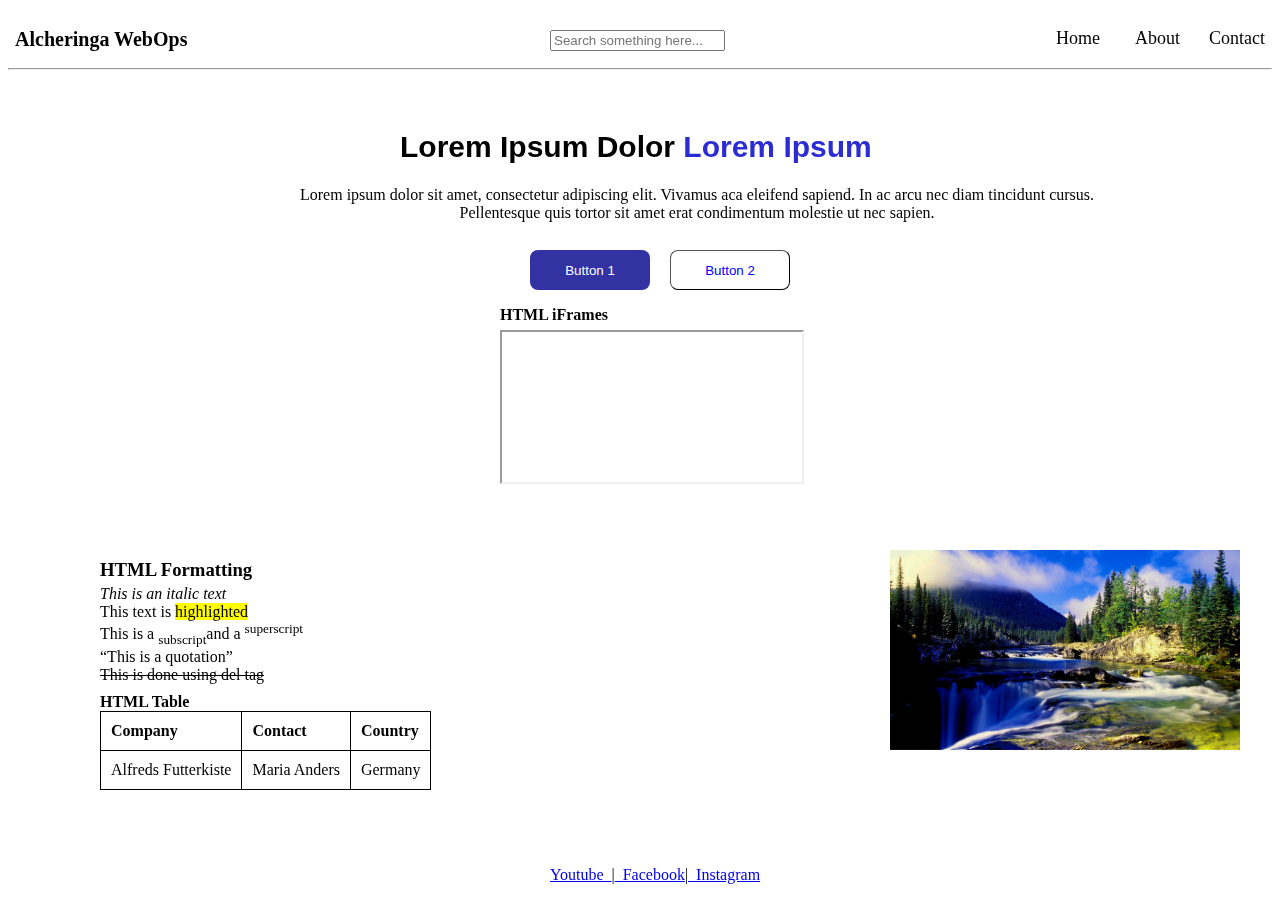
<file: index.html>
<!DOCTYPE>
<html>
    <head>
        <link rel="stylesheet" href="alcherhtml_style.css">
        <title>Alcheringa</title>
       
    </head>
    <body>

        <div>
            <p class="awo">
                <b>Alcheringa WebOps</b>
            </p>
            <input class="text" type="text" placeholder="Search something here...">
            <p class="Home">Home</p>
            <p class="About">About</p>
            <p class="Contact">Contact</p>    
        </div>
        <hr style="margin-top: 60">
        <p class="Lorem" id="Lorem">
            <span class="Lorem1"><strong>
             Lorem Ipsum Dolor
            </strong>
            </span>
            <span class="Lorem2">
            <strong>
                Lorem Ipsum
            </strong>
            </span>
        </p>
        <p class="Para1">
            Lorem ipsum dolor sit amet, consectetur adipiscing elit. Vivamus aca eleifend sapiend. In ac arcu nec diam tincidunt cursus.
        <br>
            Pellentesque quis tortor sit amet erat condimentum molestie ut nec sapien.
        </p>
        
            <button class="button1" type="button"
            onclick='document.getElementById("Lorem").innerHTML="You have clicked Button 1"'>Button 1</button>
            <button class="button2" type="button"
            onclick='document.getElementById("Lorem").innerHTML="You have clicked Button 2"'>Button 2</button>
        
        <div class="HTML">
            <h3><b>HTML Formatting </b><br></h3>
        </div>
        <div class="Para2">
            <p><i>This is an italic text</i><br>
            This text is <mark>highlighted</mark><br>
            This is a <sub>subscript</sub>and a <sup>superscript</sup><br>
            <q>This is a quotation</q><br>
            <del>This is done using del tag</del><br>
            </p>
        </div>
        <div class="Table">
            
            <table class="Table1">
                <caption><strong>HTML Table</strong></caption>
                <tr>
                    <th>Company</th>
                    <th>Contact</th>
                    <th>Country</th>
                </tr>
                <tr>
                    <td>Alfreds Futterkiste</td>
                    <td>Maria Anders</td>
                    <td>Germany</td>
                </tr>
            </table>
        </div>
        <div class="Links">
            <a href="https://www.youtube.com/user/iitgalcher?app=desktop">Youtube &nbsp</a>
            <p>| </p>
            <a href="https://www.facebook.com/alcheringaiitg/">&nbsp Facebook</a>
            <p>| </p>
            <a href="https://www.instagram.com/alcheringaiitg/?hl=en">&nbsp Instagram</a>
        </div>
        <div class="img">
            <img src="alcher_img.jpg" 
                height="200"
                width="350">
        </div>
        <div class="iframe">
            
            <iframe src="https://alcheringa.in "></iframe>
        
        </div>
        <div class="htmlif">
            <p><strong>HTML iFrames</strong></p>
        </div>
        
    </body>
</html>
</file>
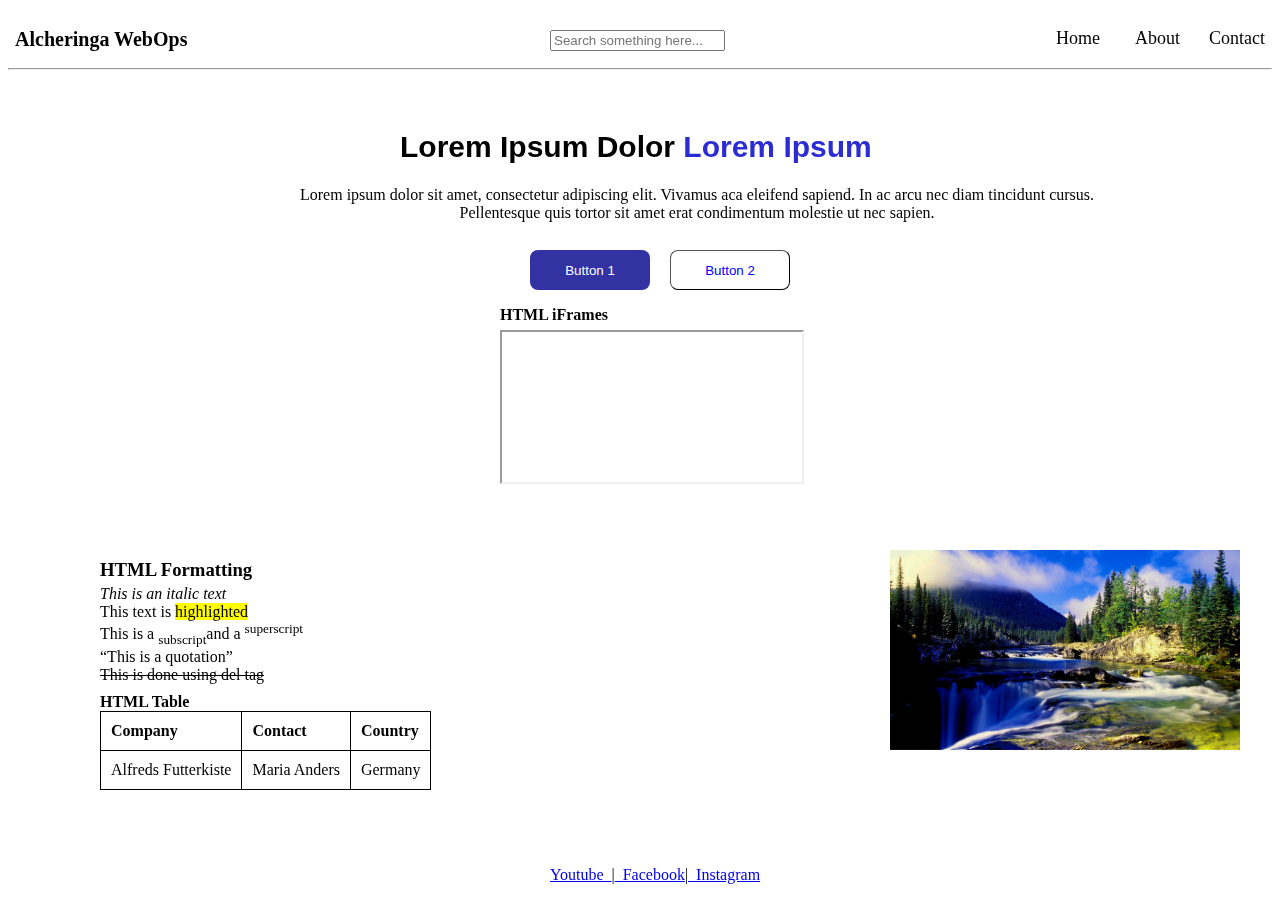
<file: alcher.html>
<!DOCTYPE>
<html>
    <head>
        <link rel="stylesheet" href="alcherhtml_style.css">
        <title>Alcheringa</title>
       
    </head>
    <body>

        <div>
            <p class="awo">
                <b>Alcheringa WebOps</b>
            </p>
            <input class="text" type="text" placeholder="Search something here...">
            <p class="Home">Home</p>
            <p class="About">About</p>
            <p class="Contact">Contact</p>    
        </div>
        <hr style="margin-top: 60">
        <p class="Lorem" id="Lorem">
            <span class="Lorem1"><strong>
             Lorem Ipsum Dolor
            </strong>
            </span>
            <span class="Lorem2">
            <strong>
                Lorem Ipsum
            </strong>
            </span>
        </p>
        <p class="Para1">
            Lorem ipsum dolor sit amet, consectetur adipiscing elit. Vivamus aca eleifend sapiend. In ac arcu nec diam tincidunt cursus.
        <br>
            Pellentesque quis tortor sit amet erat condimentum molestie ut nec sapien.
        </p>
        
            <button class="button1" type="button"
            onclick='document.getElementById("Lorem").innerHTML="You have clicked Button 1"'>Button 1</button>
            <button class="button2" type="button"
            onclick='document.getElementById("Lorem").innerHTML="You have clicked Button 2"'>Button 2</button>
        
        <div class="HTML">
            <h3><b>HTML Formatting </b><br></h3>
        </div>
        <div class="Para2">
            <p><i>This is an italic text</i><br>
            This text is <mark>highlighted</mark><br>
            This is a <sub>subscript</sub>and a <sup>superscript</sup><br>
            <q>This is a quotation</q><br>
            <del>This is done using del tag</del><br>
            </p>
        </div>
        <div class="Table">
            
            <table class="Table1">
                <caption><strong>HTML Table</strong></caption>
                <tr>
                    <th>Company</th>
                    <th>Contact</th>
                    <th>Country</th>
                </tr>
                <tr>
                    <td>Alfreds Futterkiste</td>
                    <td>Maria Anders</td>
                    <td>Germany</td>
                </tr>
            </table>
        </div>
        <div class="Links">
            <a href="https://www.youtube.com/user/iitgalcher?app=desktop">Youtube &nbsp</a>
            <p>| </p>
            <a href="https://www.facebook.com/alcheringaiitg/">&nbsp Facebook</a>
            <p>| </p>
            <a href="https://www.instagram.com/alcheringaiitg/?hl=en">&nbsp Instagram</a>
        </div>
        <div class="img">
            <img src="alcher_img.jpg" 
                height="200"
                width="350">
        </div>
        <div class="iframe">
            
            <iframe src="https://alcheringa.in "></iframe>
        
        </div>
        <div class="htmlif">
            <p><strong>HTML iFrames</strong></p>
        </div>
        
    </body>
</html>
</file>
<file: alcherhtml_style.css>
div{
    display: flex;
    align-items: center;
    
    
}

.text{
    position:fixed;
    top:30px;
    left: 550px;
    outline: black;
    width: 175px;
}
.Home{
    position:fixed;
    top:10px;
    right: 180px;
    font-style: normal;
    font-size: large;
}
.About
{
    position:fixed;
    top:10px;
    right: 100px;
    font-style: normal;
    font-size: large;
}
.Contact
{
    position:fixed;
    top:10px;
    right: 15px;
    font-style: normal;
    font-size: large;
}
.Lorem{
    font-size:x-large;
    font-size: 30px;
    font-family:'Lucida Sans', 'Lucida Sans Regular', 'Lucida Grande', 'Lucida Sans Unicode', Geneva, Verdana, sans-serif;

    position:fixed;
    top:100px;
    left: 400px;
}
.Lorem1{}

.Lorem2
{
    color: rgb(44, 44, 213);
}
.Para1
{
    position: fixed;
    top: 170px;
    left: 300px;
    text-align: center ;
    
}

.button1
{
    position: fixed;
    top:250px; 
    left:530px;
    height: 40px;
    width: 120px;
    
    background-color: rgb(50, 50, 163);
    color:white;
    border: 0ch;
    border-radius: 8px;
    cursor: pointer;
}
.button2
{
    position: fixed;
    top:250px; 
    left:670px;
    height: 40px;
    width: 120px;
    background-color:white;
    color:blue;
    border-width: 1px;
    border-color: black;
    border-radius: 8px;
    cursor:pointer;
}
.HTML
{
    position: fixed;
    bottom: 300px;
    left: 100px;
}
.Para2
{
    position:fixed;
    bottom:200px;
    left: 100px;
}
.Links
{
    position:fixed;
    bottom:0px;
    left:550px;
    text-align: center;
}

.img
{
    position:fixed;
    bottom:150px;
    left:890px;
    
}
.iframe
{
    position:fixed;
    left:500px;
    top:330px;
}
.htmlif
{
    position:fixed;
    top:290px;
    left:500px;
}
.awo
{
    position:fixed;
    top: 8px;
    left:15px;
    font-size: 20;
}
.Table1,
th,td
{
    border: 1px solid black;
    text-align: left;
    border-collapse: collapse;
    padding: 10px ;
   
    
}
.Table
{
    position: fixed;
    bottom: 110px;
    left: 100px
}
caption
{
    text-align: left;
}
</file>
